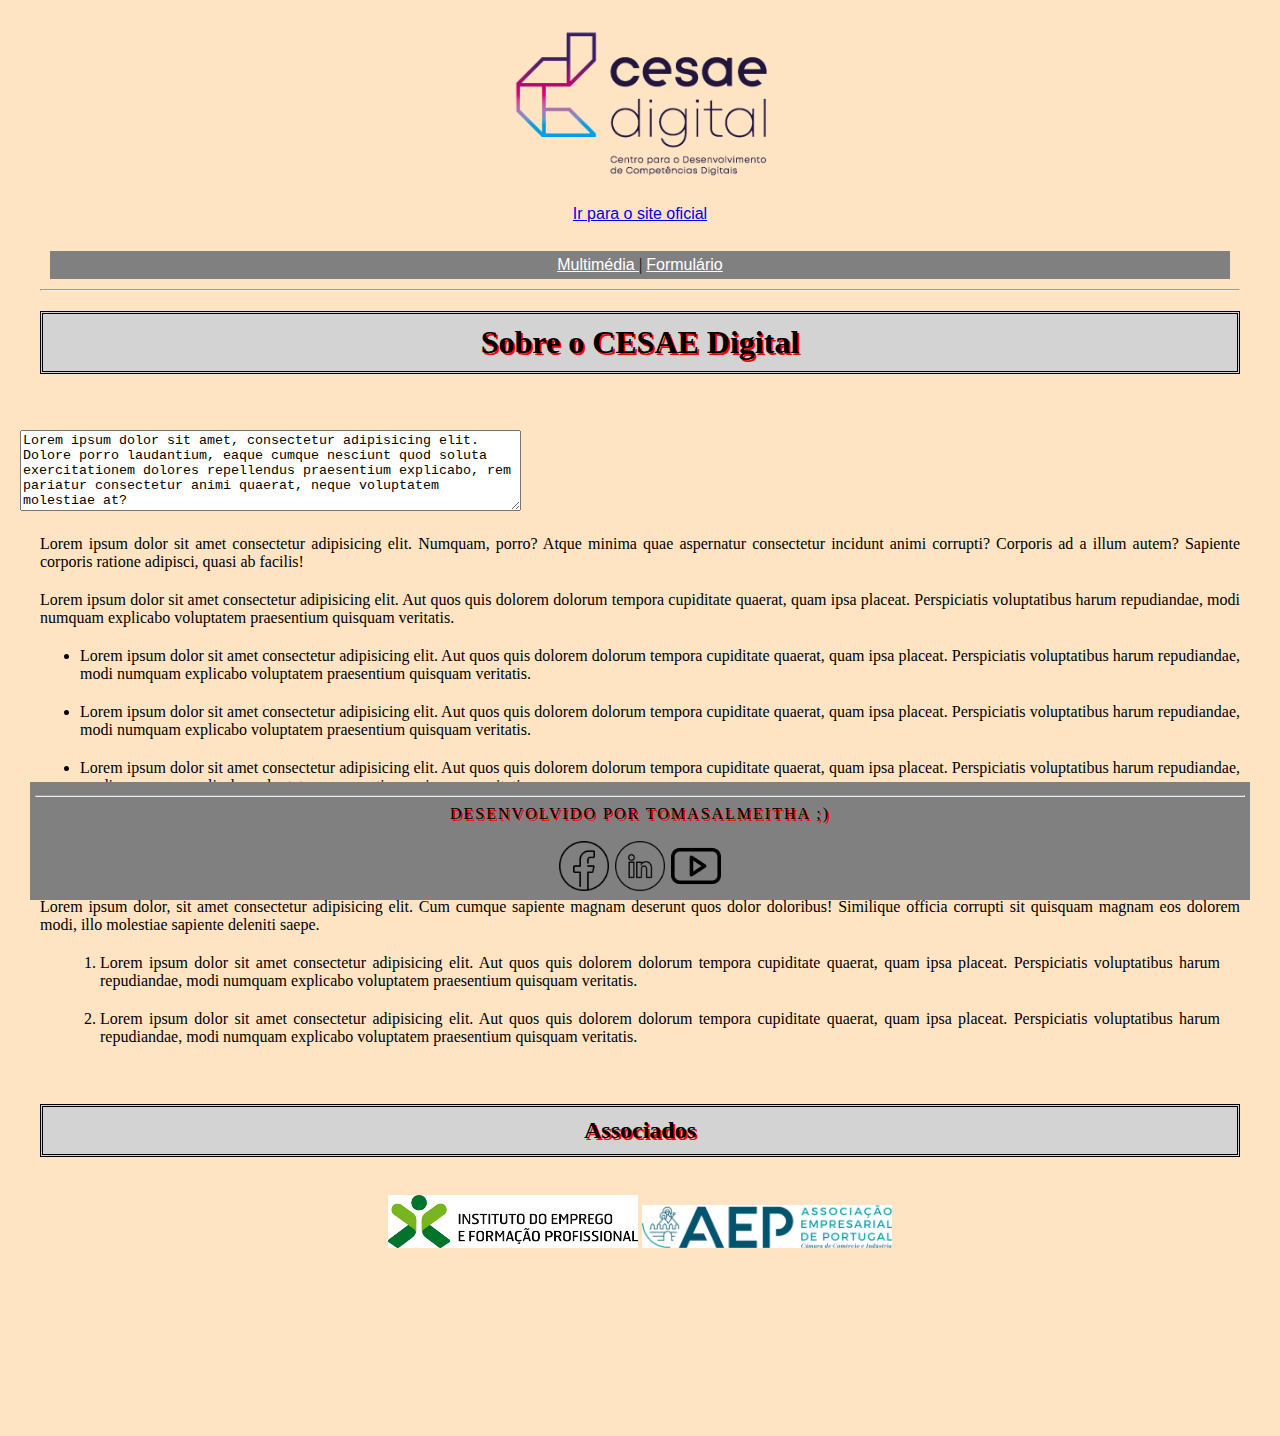
<file: index.html>
<!DOCTYPE html>
<html lang="en">
<head>
    <meta charset="UTF-8">
    <meta http-equiv="X-UA-Compatible" content="IE=edge">
    <meta name="viewport" content="width=device-width, initial-scale=1.0">
    <title>Document</title>
    <link rel="shortcut icon" type="image/x-icon" href="/imagens/favicon_io/favicon-32x32.png">
    <link rel="stylesheet" href="https://cdnjs.cloudflare.com/ajax/libs/font-awesome/6.3.0/css/all.min.css" integrity="sha512-SzlrxWUlpfuzQ+pcUCosxcglQRNAq/DZjVsC0lE40xsADsfeQoEypE+enwcOiGjk/bSuGGKHEyjSoQ1zVisanQ==" crossorigin="anonymous" referrerpolicy="no-referrer" />
    <link rel="stylesheet" href="styles.css">
</head>



<header style="text-align: center;">
    <img src="imagens/cesaelogo-removebg.png" width="100" alt="">
    <br>
    <br>
    <a href="https://www.cesaedigital.pt/" target="_blank">Ir para o site oficial</a>
    <br>
    <br>
    <nav style="text-align: center;">
        <a href="/multimedia.html;"><i class="fa-regular fa-camera-movie"></i>Multimédia  
        </a> |  
        <a href="/form.html">Formulário
            <i class="fa-regular fa-envelope"></i>
        </a>
    </nav>
    <hr>
</header>

<main>
    <h1 class="SobreCESAE">Sobre o CESAE Digital</h1>
        
        <br>
        <br>

        <div style="align-items: center" display="inline">
        <textarea rows = "5" cols = "60">Lorem ipsum dolor sit amet, consectetur adipisicing elit. Dolore porro laudantium, eaque cumque nesciunt quod soluta exercitationem dolores repellendus praesentium explicabo, rem pariatur consectetur animi quaerat, neque voluptatem molestiae at?</textarea></div>

        <p>Lorem ipsum dolor sit amet consectetur adipisicing elit. Numquam, porro? Atque minima quae aspernatur consectetur incidunt animi corrupti? Corporis ad a illum autem? Sapiente corporis ratione adipisci, quasi ab facilis!</p>

        <p>Lorem ipsum dolor sit amet consectetur adipisicing elit. Aut quos quis dolorem dolorum tempora cupiditate quaerat, quam ipsa placeat. Perspiciatis voluptatibus harum repudiandae, modi numquam explicabo voluptatem praesentium quisquam veritatis.</p>
 
        <ul>
            <li>Lorem ipsum dolor sit amet consectetur adipisicing elit. Aut quos quis dolorem dolorum tempora cupiditate quaerat, quam ipsa placeat. Perspiciatis voluptatibus harum repudiandae, modi numquam explicabo voluptatem praesentium quisquam veritatis.</li>
            <li>Lorem ipsum dolor sit amet consectetur adipisicing elit. Aut quos quis dolorem dolorum tempora cupiditate quaerat, quam ipsa placeat. Perspiciatis voluptatibus harum repudiandae, modi numquam explicabo voluptatem praesentium quisquam veritatis.</li>
            <li>Lorem ipsum dolor sit amet consectetur adipisicing elit. Aut quos quis dolorem dolorum tempora cupiditate quaerat, quam ipsa placeat. Perspiciatis voluptatibus harum repudiandae, modi numquam explicabo voluptatem praesentium quisquam veritatis.</li>
        </ul>
        <h1 class="CoisasCESAE">Natureza, atribuições e competências</h1>
        <p>Lorem ipsum dolor, sit amet consectetur adipisicing elit. Cum cumque sapiente magnam deserunt quos dolor doloribus! Similique officia corrupti sit quisquam magnam eos dolorem modi, illo molestiae sapiente deleniti saepe.</p>
        <ol>
            <li>Lorem ipsum dolor sit amet consectetur adipisicing elit. Aut quos quis dolorem dolorum tempora cupiditate quaerat, quam ipsa placeat. Perspiciatis voluptatibus harum repudiandae, modi numquam explicabo voluptatem praesentium quisquam veritatis.</li>
            <li>Lorem ipsum dolor sit amet consectetur adipisicing elit. Aut quos quis dolorem dolorum tempora cupiditate quaerat, quam ipsa placeat. Perspiciatis voluptatibus harum repudiandae, modi numquam explicabo voluptatem praesentium quisquam veritatis.</li>
        </ol>
        <br>
        <h2 class="Associados">Associados</h2>
        <br>
        <div style="text-align: center;">
        <img src="imagens/IEFP.png" width="250" alt="">
        <img src="imagens/AEP.png" width="250" alt="">
        </div>
        <br>
        <br>
    </main>
        <footer>
        <hr>
        <span>Desenvolvido por tomasalmeitha ;)</span>
        <br>
        <br>
        <a href="https://www.facebook.com/CesaeDigital" target="_blank">
        <img src="imagens/facebook_logo.png" width="50" alt=""></a>
        <a href="https://www.linkedin.com/company/cesae-digital/mycompany/" target="_blank">
        <img src="imagens/linked_logo.png" width="50" alt=""></a>
        <a href="https://www.youtube.com/user/CESAECanal" target="_blank">
        <img src="imagens/youtubelogo.png" width="50" alt=""></a>
    </footer>
</body>
</html>
</file>
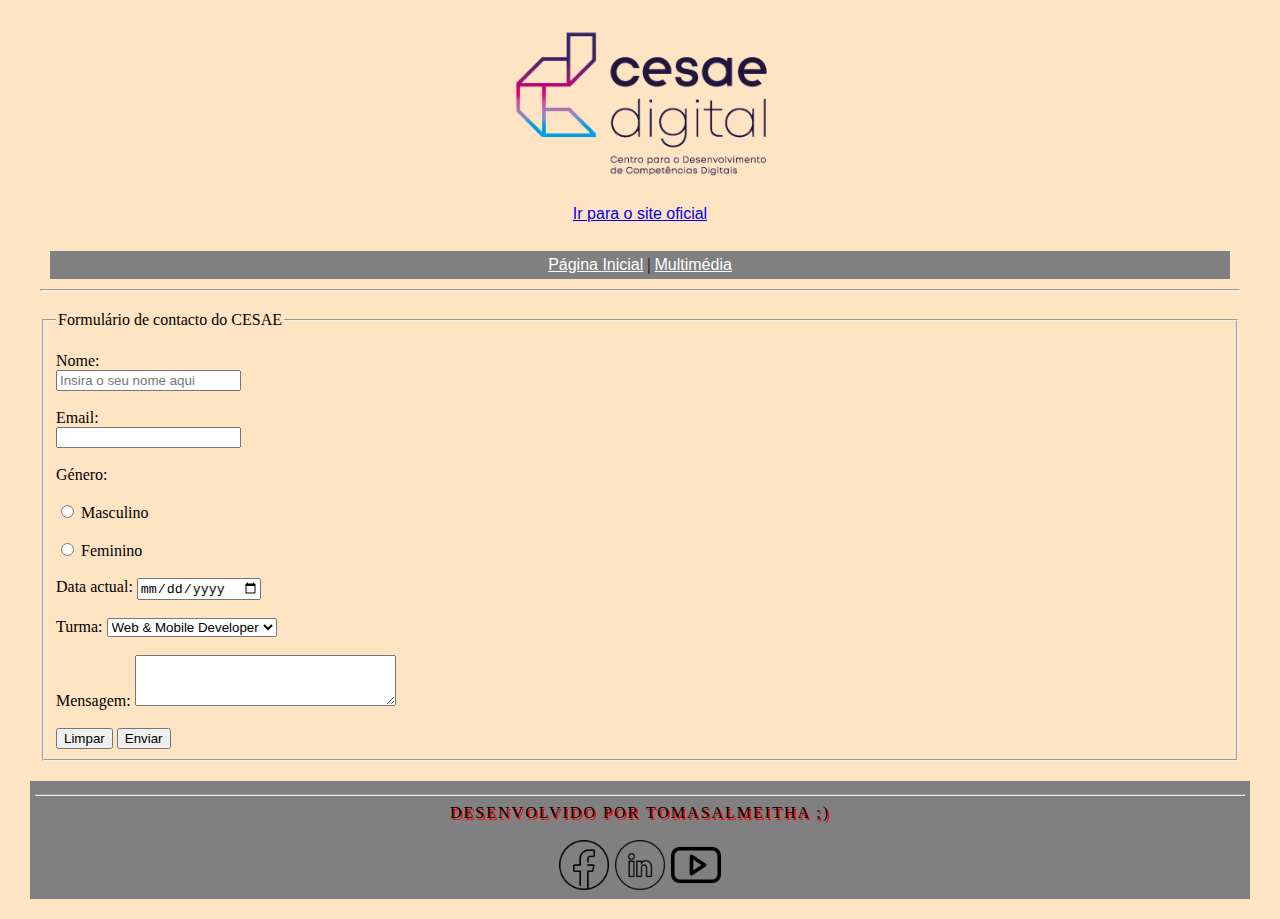
<file: form.html>
<!DOCTYPE html>
<html lang="en">
<head>
    <meta charset="UTF-8">
    <meta http-equiv="X-UA-Compatible" content="IE=edge">
    <meta name="viewport" content="width=device-width, initial-scale=1.0">
    <title>Document</title>
    <link rel="shortcut icon" type="image/x-icon" href="/imagens/favicon_io/favicon-32x32.png">
</head>
<link rel="stylesheet" href="styles.css">

<body>

    <header style="text-align: center;">
        <img src="imagens/cesaelogo-removebg.png" width="100" alt="">
        <br>
        <br>
        <a href="https://www.cesaedigital.pt/" target="_blank">Ir para o site oficial</a>
        <br>
        <br>
        <nav style="text-align: center;">
            <a href="/index.html">Página Inicial</a> |
            <a href="/multimedia.html">Multimédia</a>
        </nav>
        <hr>
    </header>
    
<main>
    <form>
        <fieldset>
            <legend>Formulário de contacto do CESAE</legend>
            <br>
            <label>Nome: </label>
            <br>
            <input type="text" placeholder="Insira o seu nome aqui" required>
            <br>
            <br>
            <label>Email: </label><br>
            <input type="email">
            <br>
            <br>
            <label>Género: </label>
            <br>
            <br>
            <input type="radio" id="gender" name="gender" value="male"/> Masculino
            <br>
            <br>
            <input type="radio" id="gender" name="gender" value="female"/> Feminino
            <br>
            <br>
            <label>Data actual: </label>
            <input type="date" id="date" name="date">
            <br>
            <br>
            <label>Turma: </label>
            <select name="turma" id="turma">
                <option value="Web & Mobile Developer" selected>Web & Mobile Developer</option>
                <option value="Other">Outra</option>
            </select>
            <br>
            <br>
            <div>
            <label for="mensagem">Mensagem:</label>
            <textarea id="mensagem" rows="3" cols="30"></textarea>
            </div>
            <br>
            <input type="reset" value="Limpar">
            <input type="submit" value="Enviar">
        </fieldset>
    </form>
</main>
    <footer>
        <hr>
        <span>Desenvolvido por tomasalmeitha ;)</span>
        <br>
        <br>
        <a href="https://www.facebook.com/CesaeDigital" target="_blank">
        <img src="imagens/facebook_logo.png" width="50" alt=""></a>
        <a href="https://www.linkedin.com/company/cesae-digital/mycompany/" target="_blank">
        <img src="imagens/linked_logo.png" width="50" alt=""></a>
        <a href="https://www.youtube.com/user/CESAECanal" target="_blank">
        <img src="imagens/youtubelogo.png" width="50" alt=""></a>
    </footer>
</body>
</html>
</file>
<file: styles.css>
header, body, footer {
background-color: #ffe4c4;
margin: 20px;
}

header {
    position: sticky;
    top: 0;
}

header a{
    font-family: 'Lucida Sans', 'Lucida Sans Regular', 'Lucida Grande', 'Lucida Sans Unicode', Geneva, Verdana, sans-serif;
}

header>img {
    width: 100%;
    max-width: 300px;
}

header>nav, footer {
    background-color: gray;
    padding: 5px;
    margin: 10px;
}

nav a {
    color: white;
    font-family: 'Lucida Sans', 'Lucida Sans Regular', 'Lucida Grande', 'Lucida Sans Unicode', Geneva, Verdana, sans-serif;
}



main p, li, ol, h1, h2, span, form {
    margin: 20px;
    text-align: justify;
    font-family: Georgia, 'Times New Roman', Times, serif;
}

footer {
    position: sticky;
    bottom: 0;
    text-align: center;
    text-transform: uppercase;
    letter-spacing: 2px;
    text-shadow: 2px 2px #FF0000;
}

.SobreCESAE, .CoisasCESAE, .Associados {
    background-color: lightgray;
    border-style: double;
    text-align: center;
    margin: 20px;
    padding: 10px;
    text-shadow: 2px 2px #FF0000;
    font-family: fantasy;
}
</file>
